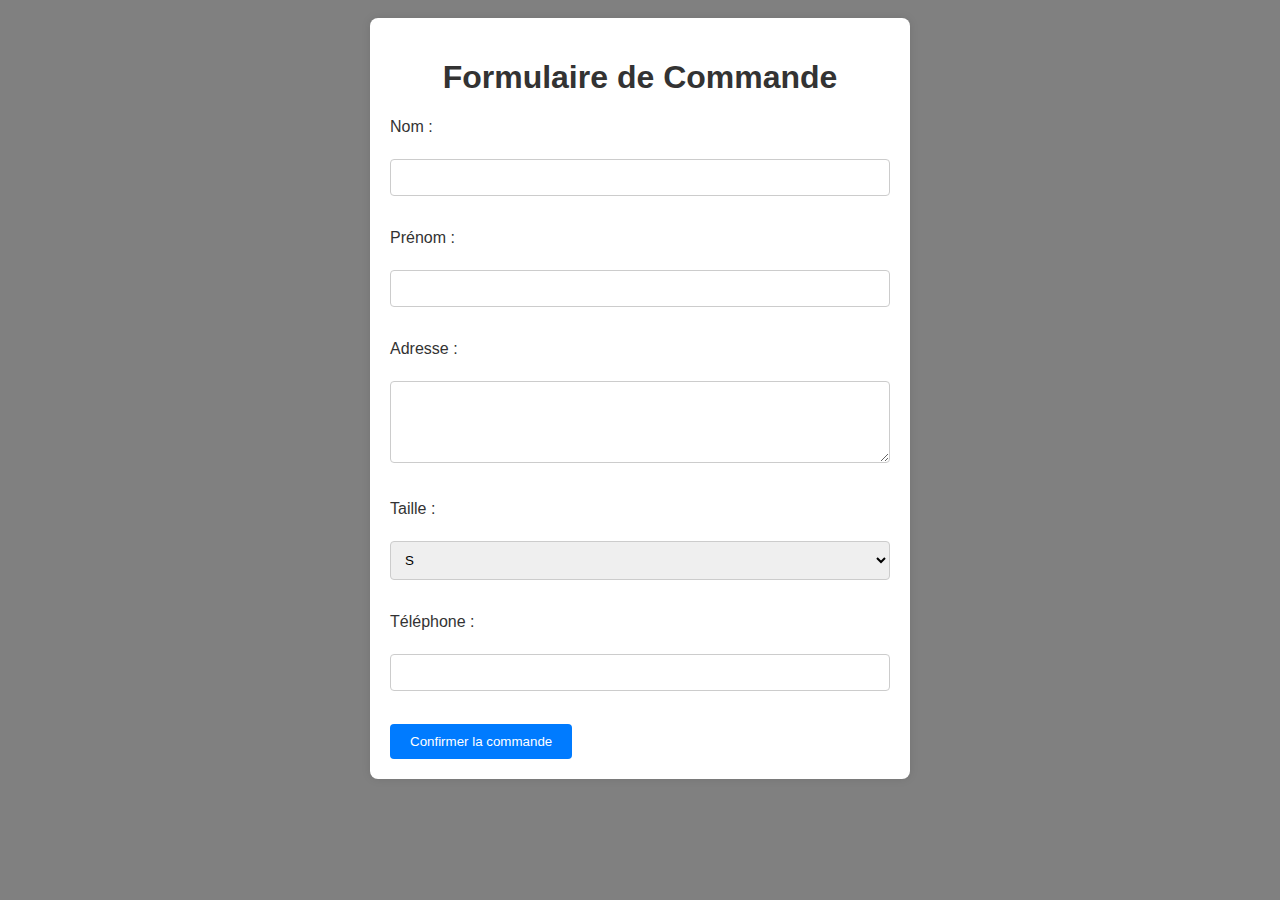
<file: commande/commande.html>
<!DOCTYPE html>
<html lang="fr">
<head>
    <meta charset="UTF-8">
    <meta name="viewport" content="width=device-width, initial-scale=1.0">
    <title>Formulaire de Commande</title>
    <link rel="stylesheet" href="../css/commande.css">
</head>
<body>
    <form id="orderForm" action="traitement_commande.php" method="post">
         <h1>Formulaire de Commande</h1>
        <label for="nom">Nom :</label><br>
        <input type="text" id="nom" name="nom" required><br><br>

        <label for="prenom">Prénom :</label><br>
        <input type="text" id="prenom" name="prenom" required><br><br>

        <label for="adresse">Adresse :</label><br>
        <textarea id="adresse" name="adresse" rows="4" cols="50" required></textarea><br><br>

        <label for="taille">Taille :</label><br>
        <select id="taille" name="taille" required>
            <option value="S">S</option>
            <option value="M">M</option>
            <option value="L">L</option>
            <option value="XL">XL</option>
        </select><br><br>

        <label for="telephone">Téléphone :</label><br>
        <input type="tel" id="telephone" name="telephone" pattern="[0-9]{10}" required><br><br>

        <button type="submit">Confirmer la commande</button>
    </form>
</body>
</html>
</file>
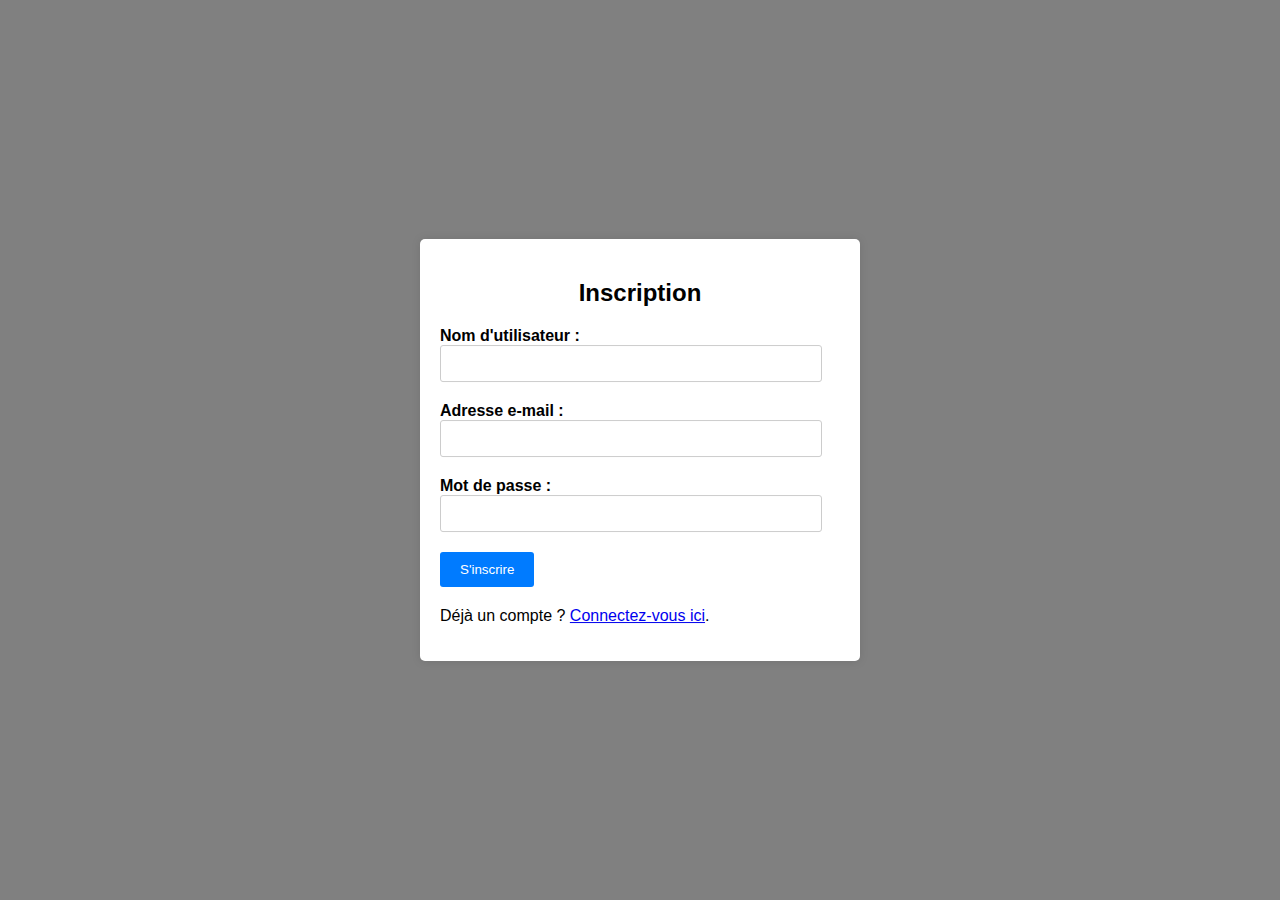
<file: Login et Inscription/inscription.html>
<!DOCTYPE html>
<html lang="fr">
<head>
    <meta charset="UTF-8">
    <meta name="viewport" content="width=device-width, initial-scale=1.0">
    <title>Inscription</title>
    <link rel="stylesheet" type="text/css" href="../css/login et inscription.css">
</head>
<body>
    <div class="container">
        <div class="form-container" id="inscription-form">
            <h2>Inscription</h2>
            <form action="inscription_process.php" method="post">
                <div class="form-group">
                    <label for="username">Nom d'utilisateur :</label>
                    <input type="text" id="username" name="username" required>
                </div>
                <div class="form-group">
                    <label for="email">Adresse e-mail :</label>
                    <input type="email" id="email" name="email" required>
                </div>
                <div class="form-group">
                    <label for="password">Mot de passe :</label>
                    <input type="password" id="password" name="password" required>
                </div>
                <div class="form-group">
                    <input type="submit" value="S'inscrire">
                </div>
            </form>
            <p>Déjà un compte ? <a href="login.html">Connectez-vous ici</a>.</p>
        </div>
    </div>
</body>
</html>
</file>
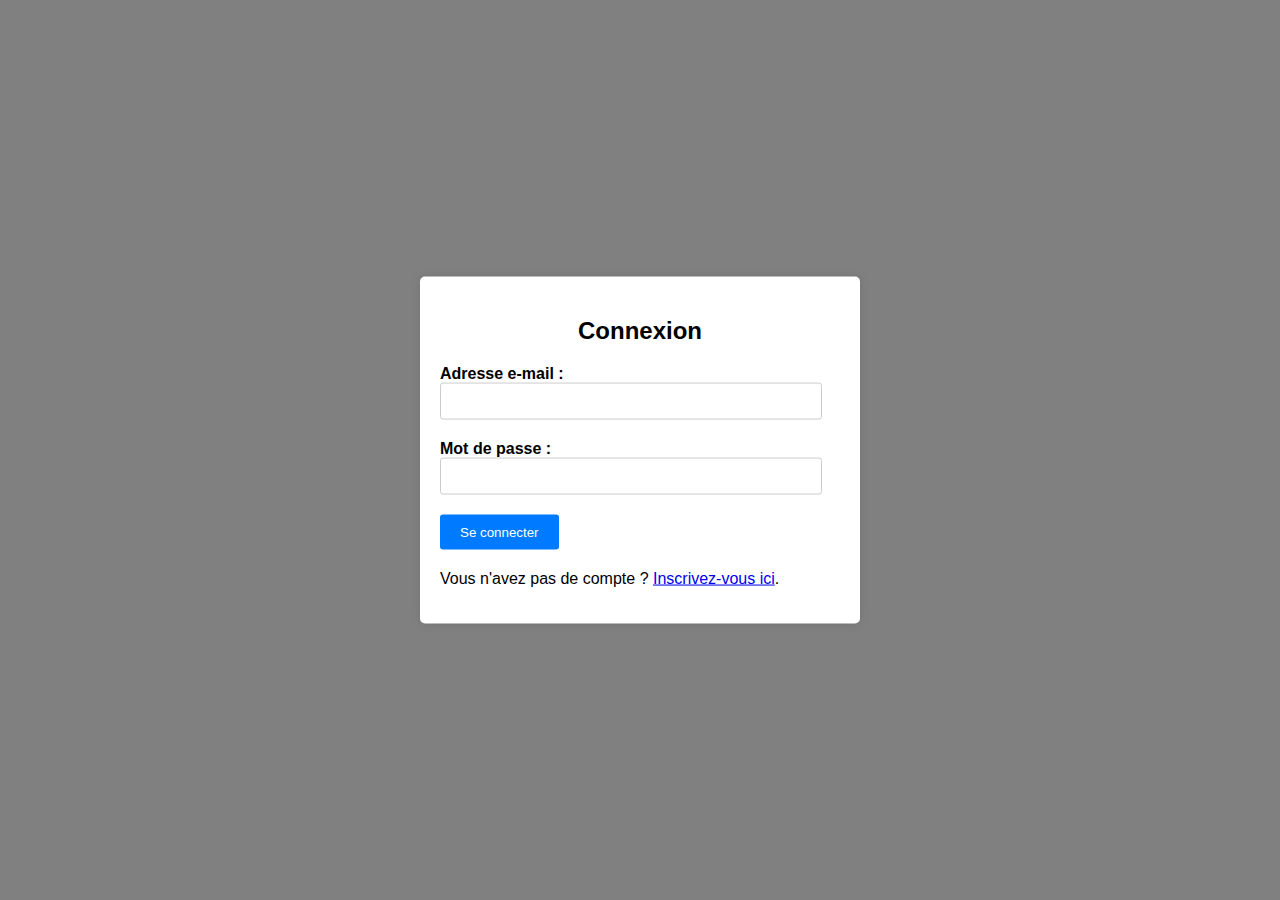
<file: Login et Inscription/login.html>
<!DOCTYPE html>
<html lang="fr">
<head>
    <meta charset="UTF-8">
    <meta name="viewport" content="width=device-width, initial-scale=1.0">
    <title>Connexion</title>
    <link rel="stylesheet" type="text/css" href="../css/login et inscription.css">
</head>
<body>
    <div class="container">
        <div class="form-container" id="login-form">
            <h2>Connexion</h2>
            <form action="login_process.php" method="post">
                <div class="form-group">
                    <label for="email">Adresse e-mail :</label>
                    <input type="email" id="email" name="email" required>
                </div>
                <div class="form-group">
                    <label for="password">Mot de passe :</label>
                    <input type="password" id="password" name="password" required>
                </div>
                <div class="form-group">
                    <input type="submit" value="Se connecter">
                </div>
            </form>
            <p>Vous n'avez pas de compte ? <a href="inscription.html">Inscrivez-vous ici</a>.</p>
        </div>
    </div>
</body>
</html>
</file>
<file: css/commande.css>
body {
    font-family: Arial, sans-serif;
    background-color: grey;
    padding: 10px;
}

h1 {
    text-align: center;
    color: #333;
}

form {
    max-width: 500px;
    margin: 0 auto;
    background-color: #fff;
    padding: 20px;
    border-radius: 8px;
    box-shadow: 0 0 10px rgba(0, 0, 0, 0.1);
}

label {
    display: block;
    margin-bottom: 5px;
    color: #333;
}

input[type="text"],
input[type="tel"],
textarea,
select {
    width: 100%;
    padding: 10px;
    margin-bottom: 15px;
    border: 1px solid #ccc;
    border-radius: 4px;
    box-sizing: border-box;
}

input[type="text"]:focus,
input[type="tel"]:focus,
textarea:focus,
select:focus {
    border-color: #007bff;
}

button[type="submit"] {
    background-color: #007bff;
    color: #fff;
    padding: 10px 20px;
    border: none;
    border-radius: 4px;
    cursor: pointer;
}

button[type="submit"]:hover {
    background-color: #0056b3;
}

/* Ajustement pour les petits écrans */
@media screen and (max-width: 600px) {
    form {
        padding: 10px;
    }
}
</file>
<file: css/login et inscription.css>
body {
    font-family: Arial, sans-serif;
    background-color: grey;
    margin: 0;
    padding: 0;
}

.container {
    width: 80%;
    margin: auto;
}

/* Style du formulaire */
.form-container {
    background-color: #ffffff;
    padding: 20px;
    border-radius: 5px;
    box-shadow: 0px 0px 10px 0px rgba(0,0,0,0.1);
    position: absolute;
    top: 50%;
    left: 50%;
    transform: translate(-50%, -50%);
    width: 90%;
    max-width: 400px;
}


.form-container h2 {
    text-align: center;
    margin-bottom: 20px;
}

.form-group {
    margin-bottom: 20px;
}

.form-group label {
    display: block;
    font-weight: bold;
}

.form-group input[type="text"],
.form-group input[type="email"],
.form-group input[type="password"] {
    width: 90%;
    padding: 10px;
    border: 1px solid #ccc;
    border-radius: 3px;
}

.form-group input[type="submit"] {
    background-color: #007bff;
    color: #fff;
    border: none;
    padding: 10px 20px;
    border-radius: 3px;
    cursor: pointer;
}

.form-group input[type="submit"]:hover {
    background-color: #0056b3;
}

/* Style spécifique pour la page d'inscription */
#inscription-form {
    max-width: 400px;
    margin: auto;
}

/* Style spécifique pour la page de connexion */
#login-form {
    max-width: 400px;
    margin: auto;
}
</file>
